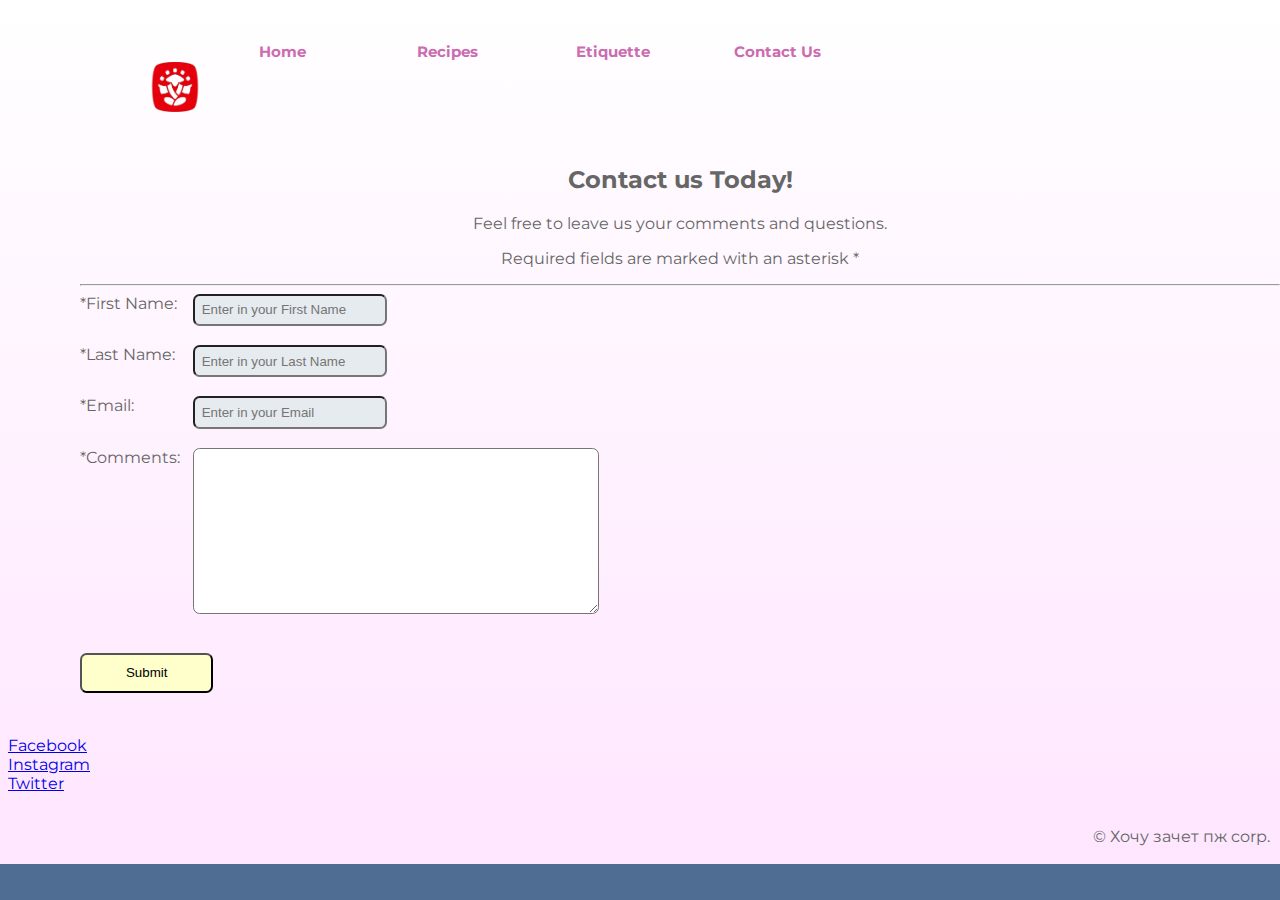
<file: my-japanese-kitchen-master/contact.html>
<!DOCTYPE html>
<html>
<head>
	<meta charset="utf-8">
    <meta name="viewport" content="width=device-width, initial-scale=1">
    <title>My Japanese Kitchen Contact Us</title>
    <!--CSS-->
    <link rel="stylesheet" type="text/css" href="style.css">
    <!--Botstrap-->
    <link rel="stylesheet" href="https://maxcdn.bootstrapcdn.com/bootstrap/3.3.6/css/bootstrap.min.css" integrity="sha384-1q8mTJOASx8j1Au+a5WDVnPi2lkFfwwEAa8hDDdjZlpLegxhjVME1fgjWPGmkzs7" crossorigin="anonymous">
    <!--Google Fonts-->
    <link href='https://fonts.googleapis.com/css?family=Montserrat:400,700' rel='stylesheet' type='text/css'>
    <!--Favicon-->
    <link rel="icon" href="logo/favicon.ico" type="image/ico" sizes="16x16">
    <!--Script-->
    <!-- <script src="https://ajax.googleapis.com/ajax/libs/jquery/1.7.2/jquery.min.js"></script>
    <script>
        $(function() {
            var pull= $('#pull');
                menu= $('nav ul');
                menuHeight= menu.height();

            $(pull).on('click', function(e) {
                e.preventDefault();
                menu.slideToggle();
            });

            $(window).resize(function(){
                var w = $(window).width();
                if(w > 320 && menu.is(':hidden')) {
                    menu.removeAttr('style');
                }
            });
        });
    </script>  -->
</head>

<body class="container-fluid">
	<!--Header-->
    <header>
        <div class="container-fluid">
            <div class="row">
                <div class="col-xs-12 col-md-2">
                    <a href="index.html">
                        <img class="logo" src="./images/seventh_logo.webp" alt="My Japanese Kitchen" width="50" height="50" align="left" >
                    </a>
                </div>
                <div class="col-xs-12 col-md-10">
                    <nav class="clearfix">
                        <ul class="nav nav-pills" class="clearfix">
                            <li><a href="index.html">Home</a></li>
                            <!-- <li><a href="about.html">About</a></li> -->
                            <li><a href="directory.html">Recipes</a></li>
                            <li><a href="etiquette.html">Etiquette</a></li>
                            <!-- <li><a href="editor_choice.html">Editor's Choice</a></li> -->
                            <li><a href="contact.html">Contact Us</a></li>
                        </ul>
                        <a href="#" id="pull">Menu</a>
                    </nav>
                </div>
            </div>
        </div>
    </header>

	<!--Main-->
    <main>
        <div class="contact">
            <div class="container">
                <h2>Contact us Today!</h2>
                <p>Feel free to leave us your comments and questions.</p>
                <p>Required fields are marked with an asterisk *</p>
                <hr>
                <div class="row">
                    <form name="contact" method="post" id="order">
                        <label for="firstName">*First Name: </label>
                        <input type="text" name="firstName" id="firstName" placeholder="Enter in your First Name" required="required">

                        <br>
                        
                        <label for="lastName">*Last Name: </label>
                        <input type="text" name="lastName" id="lastName" placeholder="Enter in your Last Name" required="required">
                        
                        <br>
                        
                        <label for="Email">*Email: </label>
                        <input type="email" name="Email" id="email" placeholder="Enter in your Email" required="required">
                        
                        <br>
                        
                        <label for="Comments">*Comments: </label>
                        <textarea name="comments" id="comments" placeholder="Enter in your Comments" cols= "40" rows="2" required="required">
                        </textarea>

                        <br>
                        
                        <input type="submit" value="Submit">
                    </form>
                </div>
            </div>
        </div>
    </main>

    <!--Footer-->
    <footer>
    	<div class="container-fluid">
        	<div class="row">
            	<div class="col-xs-12 col-md-12">
                	<ul class="nav nav-pills pull-left">
                    	<li><a href="#">Facebook</a></li>
                        <li><a href="#">Instagram</a></li>
                        <li><a href="#">Twitter</a></li>
                    </ul>
	                <div id="copyright" align="right">
	                	<p>&copy; Хочу зачет пж corp.</p>
	                </div>
	            </div>
            </div>
        </div>
  
    </footer>
</body>
</html>
</file>
<file: my-japanese-kitchen-master/style.css>
@charset "utf-8";
/* CSS Document for My Japanese Kitchen */

html, header, body, main, footer{
	margin: 0;
	padding: 0;
	font-family: 'Montserrat', Arial, Helvetica;
}

/* Clearfix for navigation */
.clearfix:before,
.clearfix:after {
    content: " ";
    display: table;
}

.clearfix:after {
    clear: both;
}

.clearfix {
    *zoom: 1;
}

/*configured a gradient*/
body { 
	background-color: #4F6D93;
    color: #666666;
	background-image: linear-gradient(to bottom, #FFFFFF, #ffe6ff);
	background-repeat: no-repeat;
}

/*Header*/
header {
	padding: .15em 0;
	height: 5em;
	background-repeat: repeat;
}

h1 {
	padding-top:2px;
	height:1px;
	margin:1px;
}

h2, h3, p {
	text-align:center;
}

.logo {
	display: block;
	margin-left: auto;
	margin-top: 30px;
	margin-left: 150px;
}

nav {
	margin-top: 2em;
	height: 5em;
	width: 100%;
	font-size: 11pt;
	font-weight: bold;
	position: relative;
}

nav ul {
	padding: 0;
	margin: 0 auto;
	width: 100%;
	height: 50px;
}

nav li {
	display: inline-block;
	float: left;
}

nav a {
	color: #cc6baf;
	display: inline-block;
	width: 165px;
	text-align: center;
	text-decoration: none;
	line-height: 40px;
}

nav li a {
	box-sizing: border-box;
}

nav li:last-child a {
	border-right: 0;
}

nav a:link { 
	color: #cc6baf; 
}

nav a:visited { 
	color: #cc6baf; 
}

nav a:hover {
	color: #ffa500; 
	transition: color 1s ease-out;
}

nav li:hover ul {
	display:block;
}

nav a#pull {
	display: none;
}

/*Main for all pages*/

main {
	margin-top: 1em;
}

/*Index*/
.index_carousel {
    margin-top: 3em;
    clear: both;
}

.item {
    text-align: center;
    width: auto;
}

.bs-example{
    margin: 10px;
}

.slider-size {
	height: 35em; /* This is your slider height */
}
        
.carousel {
    width:100%;
    margin:0 auto; /* center your carousel if other than 100% */ 
}

.negative-space {
	margin-top: 1em;
	position: relative;
	background-size: cover;
	width: 100%;
	border: 1px solid #fff;
	height: 20em;
	background-color: #fff;
}

.text {
	padding: 0 1.5em;
	text-align: center;
	font-family: 'Montserrat', serif;
	width: 23em;
	height: 23em;
	position: relative;
	top: 50%;
	left: 50%;
	margin: -70px 0 0 -170px;
}

.text h3 {
	font-weight: bold;
	font-size: 2em;
}

.text p {
	font-size: 1em;
}

.col-md-6 h4 {
	text-align: center;
}

.button {
	margin-bottom: 1em;
	float: right;
	clear: left;
	padding: 1em 2em;
	border: 1px solid #fff;
	background-color: #e6e6e6;
	border-radius: .5em;
	color: #cc6baf;
	font-size: 14px;
}

span {
	font-weight: bold;
}

/*All pages*/
.index_editors_choice .col-md-6, .index_etiquette .container, .index_directory .col-md-4 {
	margin-top: 2em;
	margin-bottom: 1em;
}

div .thumbnail {
	background-color: #f2f2f2;
}

div .thumbnail p {
	margin: 1em 0;
}

.thumbnail:hover {
	background-color: #fff;
	transition: background-color .25s ease-out;
}

/*About*/

.profiles h3, .profiles p {
	text-align: left;
	margin-left: 2em; 
}

.profiles .picture {
	border: 1px solid black;
	padding: 2em;
}

.profiles .col-xs-5 {
	float: left;
}

.editors {
	display:block;
 	padding: 2px 30px;
 	font-size:14px;
 	margin-left: 4px;
 	width: 2px
}

.horizontal {
	margin: 2em 0 3em 0;
}

/*Directory, Etiquette, Editor's Choice, About and Contact Pages*/

.editors, .directory, .etiquette, .editor_choice, .about, .contact {
	margin-top: 5em;
	clear: both;
}

/*Etiquette*/

.etiquette p {
	margin-bottom: 5em;
}

.etiquette div p {
	text-align: left;
}

/*Contact*/

.contact {
	margin-left: 5em;
}

#comment {
	width:430px;
	margin:60px auto;
	padding:60px 30px;
	border:1px solid #e1e1e1;
	background-color:#99ccff;	
}


label {
	float:left;
	margin-right: -.5em;
	display:block;
	text-align:left;
	width:120px;
	max-height: 30px;
	padding-right:1px;

}
input {
	background-color: #e6ebf0;
	display: block;
	padding: .5em;
	max-height: 40px;
	min-width: 30px;
	border-radius: .5em;
}
textarea {
	display: block;
	margin-bottom: 20px;
	width: 400px;
	height: 160px;
	border-radius: .5em;
}
input:focus, textarea:focus { /*psuedo-class*/
	background-color:#FFFFCC;
}

input[type=submit] {
	border-radius: .5em;
	background-color:#FFFFCC;
	width:10em;
	height:10em;
}

/*Footer*/
footer {
	/* margin-top: 210px; */
	margin-top: 1em; 
	padding: .5em;
	clear: both;
}

footer ul {
	list-style: none;
	display: inline;
	color:#cc6baf;
}


#social a:link {
	margin-top: 1em 0 0;
	color: #cc6baf;
}

#copyright {
	float: right;
	margin: 1em 0 0 0;
	padding: 2px;
}

/*Styles for screen 600px and lower*/
@media screen and (max-width: 600px) {
	.logo {
		margin-top: 5em;
		margin-bottom: -6em;
	    position: relative;
	    display: block;
	    top: 100%;
	    left: 50%;
	    margin-right: -50%;
	    transform: translate(-50%, -50%);
	    width: 130px;
	    height: 130px;
	}
	nav {
		height: auto;
	}
	nav ul {
		width: 100%;
		display: none;
		height: auto;
	}
	nav li {
		width: 100%;
		float: left;
	}
	nav a {
		text-align: center;
		width: 100%;
	}
	nav a#pull {
		margin: 0 0 1em;
		display: block;
		background-color: #e6e6e6;
		width: 100%;
		position: relative;
		clear: both;
		text-align: left;
	}
	nav a#pull:after {
		content:"";
		background: url('logo/nav-icon.png') no-repeat;
		width: 30px;
		height: 30px;
		display: inline-block;
		position: absolute;
		right: 15px;
		top: 10px;
	}
	#pull {
		padding: 0 2em;
	}
	textarea {
		display: block;
		margin-bottom: 20px;
		width: 200px;
		height: 160px;
		border-radius: .5em;
	}
}

/*Smartphone*/
@media only screen and (max-width : 320px) {
	.logo {
		margin-top: 5em;
		margin-bottom: -6em;
	    position: relative;
	    display: block;
	    top: 100%;
	    left: 50%;
	    margin-right: -50%;
	    transform: translate(-50%, -50%);
	    width: 130px;
	    height: 130px;
	}
	nav li {
		display: block;
		float: none;
		width: 100%;
	}
}
</file>
